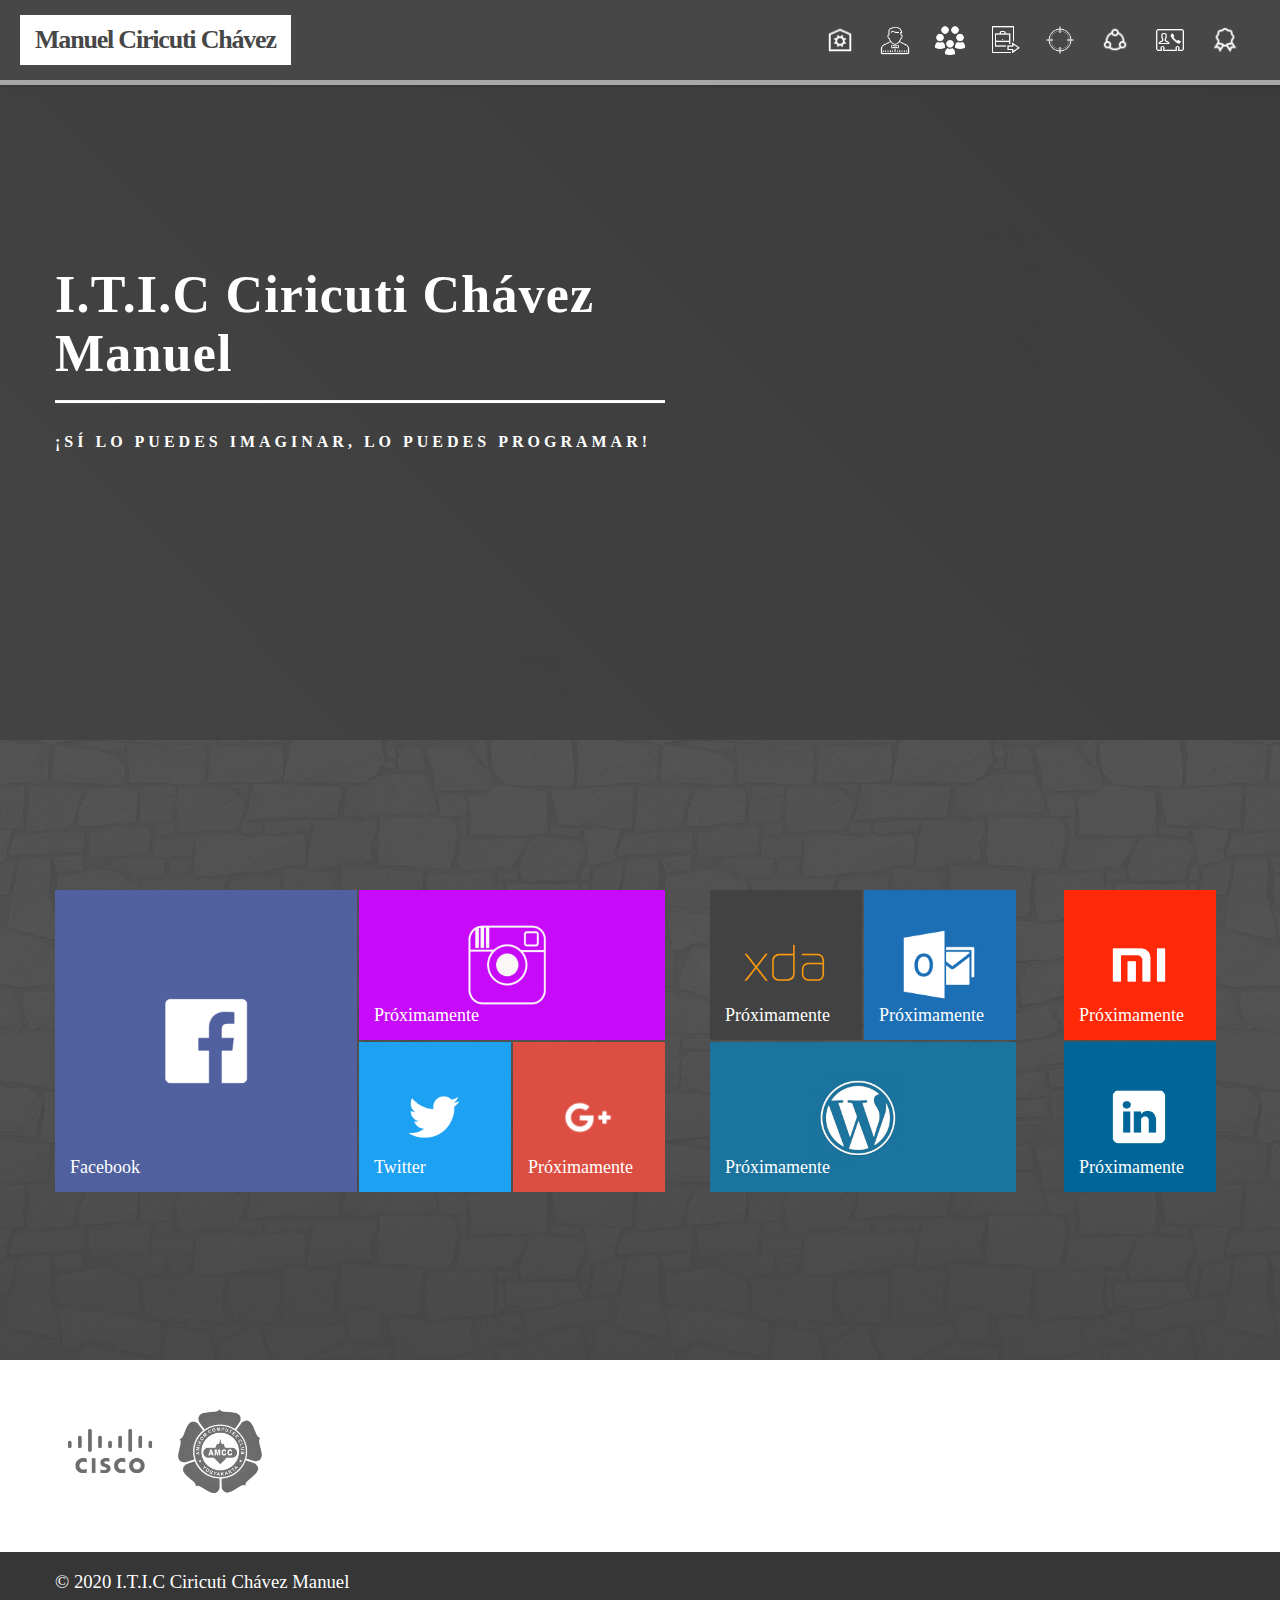
<file: index.html>
<!DOCTYPE html PUBLIC "-//W3C//DTD XHTML 1.0 Transitional//EN" "http://www.w3.org/TR/xhtml1/DTD/xhtml1-transitional.dtd">
<html xmlns="http://www.w3.org/1999/xhtml">
<head>
<meta http-equiv="Content-Type" content="text/html; charset=utf-8" />
<link rel="stylesheet" type="text/css" href="style.css"/>
<title>Manuel Ciricuti Chávez</title>
</head>

<body>
<header>
	<div class="header">
		<div class="logo">
			<h1><a href="index.html">Manuel Ciricuti Chávez</a></h1>
		</div>
		<div class="menu">
			<ul>
				<li>
					<a href="index.html">
						<img src="ikon/home.png"/>
					</a>
					<label>INICIO</label>
				</li>
				<li>
					<a href="profil.html">
						<img src="ikon/profil.png"/>
					</a>
					<label>PERFIL</label>
				</li>
				<li>
					<a href="pendidikan.html">
						<img src="ikon/pend.png"/>
					</a>
					<label>EDUCACION</label>
				</li>
				<li>
					<a href="pengalaman.html">
						<img src="ikon/exp.png"/>
					</a>
					<label>CURSOS</label>
				</li>
				<li>
					<a href="skill.html">
						<img src="ikon/skill.png"/>
					</a>
					<label>HERRAMIENTAS</label>
				</li>
				<li>
					<a href="social.html">
						<img src="ikon/sc.png"/>
					</a>
					<label>SOCIAL</label>
				</li>
				<li>
					<a href="kontak.html">
						<img src="ikon/kontak.png"/>
					</a>
					<label>CONTACTO</label>
				</li>
				<li>
					<a href="sertifikat.html">
						<img src="ikon/cert.png"/>
					</a>
				</li>
			</ul>
		</div>
	</div>
</header>
<section id="home">
            <img src="panorama.jpg" class="imgdepan" alt="Gambar halaman utama">
            <div class="intro">
            	<div class="badan">
            		<div class="caption">
            			<h2 class="intro-nama">I.T.I.C Ciricuti Chávez Manuel</h2>
            			<p class="intro-tentang">¡Sí lo puedes imaginar, lo puedes programar!</p>
                    </div>
                </div>
            </div>
</section>
<section id="social">
	<div class="bg">
		<div class="badan">
			<ul>
				<li>
					<a href="https://www.facebook.com/manuel.cch.39"><img src="sc/fb.png"></a>
					<span>Facebook</span>
				</li>
				<li>
					<a href="##"><img src="sc/ig.png"></a>
					<span>Próximamente</span>
				</li>
				<li>
					<a href="https://twitter.com/Manu1131507194?s=09"><img src="sc/tw.png"></a>
					<span>Twitter</span>
				</li>
				<li>
					<a href="##"><img src="sc/gg.png"></a>
					<span>Próximamente</span>
				</li>
				<li>
					<a href="##"><img src="sc/xda.png"></a>
					<span>Próximamente</span>
				</li>
				<li>
					<a href="##"><img src="sc/ot.png"></a>
					<span>Próximamente</span>
				</li>
				<li>
					<a href="##"><img src="sc/wp.jpg"></a>
					<span>Próximamente</span>
				</li>
				<li>
					<a href="##"><img src="sc/mi.png"></a>
					<span>Próximamente</span>
				</li>
				<li>
					<a href="##"><img src="sc/linked.png"></a>
					<span>Próximamente</span>
				</li>
			</ul>
		</div>
	</div>
</section>
<section id="sertifikat">
		<div class="badan">
			<ul>
				<li>
					<img src="cert/cc.png">
					<ul>
						<li>ITIC</li>
						<li>Cisco Ceritified Networking Academy 1</li>
					</ul>
				</li>
				<li>
					<img src="cert/amcc.png">
					<ul>
						<li>Introduction To Computer</li>
					</ul>
				</li>
			
			</ul>
		</div>
</section>
<footer>
	<div class="badan">
		<h3>&copy; 2020 I.T.I.C Ciricuti Chávez Manuel</h3>
	</div>
</footer>
</body>
</html>
</file>
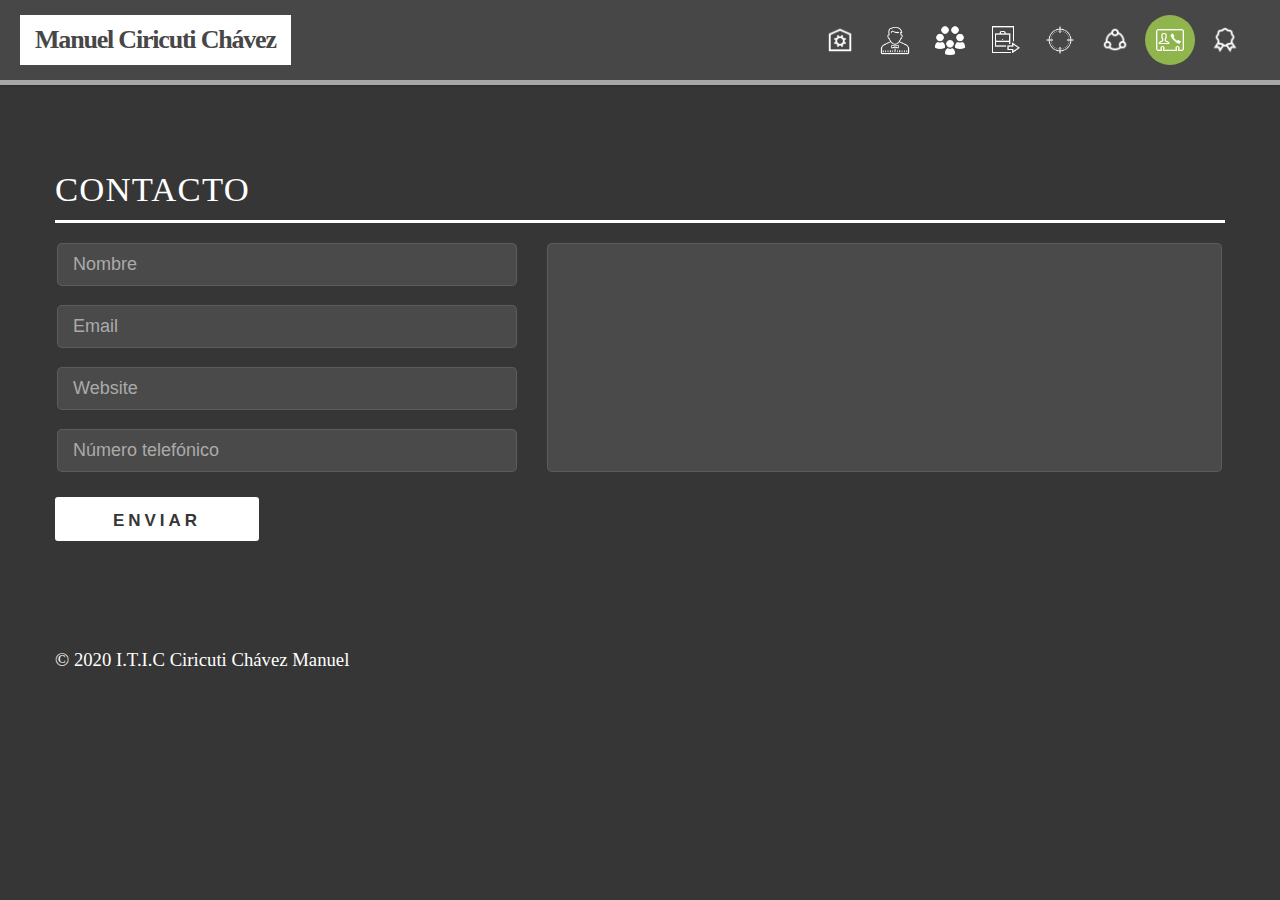
<file: kontak.html>
<!DOCTYPE html PUBLIC "-//W3C//DTD XHTML 1.0 Transitional//EN" "http://www.w3.org/TR/xhtml1/DTD/xhtml1-transitional.dtd">
<html xmlns="http://www.w3.org/1999/xhtml">
<head>
<meta http-equiv="Content-Type" content="text/html; charset=utf-8" />
<link rel="stylesheet" type="text/css" href="style.css"/>
<title>Manuel Ciricuti Chávez</title>
</head>

<body>
<header>
	<div class="header">
		<div class="logo">
			<h1><a href="index.html">Manuel Ciricuti Chávez</a></h1>
		</div>
		<div class="menu">
			<ul>
				<li>
					<a href="index.html">
						<img src="ikon/home.png"/>
					</a>
					<label>INICIO</label>
				</li>
				<li>
					<a href="profil.html">
						<img src="ikon/profil.png"/>
					</a>
					<label>PERFIL</label>
				</li>
				<li>
					<a href="pendidikan.html">
						<img src="ikon/pend.png"/>
					</a>
					<label>EDUCACION</label>
				</li>
				<li>
					<a href="pengalaman.html">
						<img src="ikon/exp.png"/>
					</a>
					<label>CURSOS</label>
				</li>
				<li>
					<a href="skill.html">
						<img src="ikon/skill.png"/>
					</a>
					<label>HERRAMIENTAS</label>
				</li>
				<li>
					<a href="social.html">
						<img src="ikon/sc.png"/>
					</a>
					<label>SOCIAL</label>
				</li>
				<li>
					<a href="kontak.html" class="act">
						<img src="ikon/kontak.png"/>
					</a>
				</li>
				<li>
					<a href="sertifikat.html">
						<img src="ikon/cert.png"/>
					</a>
				</li>
			</ul>
		</div>
	</div>
</header>
<section id="kontak">
		<div class="badan">
			<div class="judul">
				<h2><span>CONTACTO</span></h2>
			</div>
			<form action="" method="post" class="zom">
				<div class="zom">
					<div class="kiri">
						<input type="text" class="text" name="author" placeholder="Nombre">
						<input type="email" class="text" name="email" placeholder="Email" value="">
						<input type="url" class="text" name="url" placeholder="Website" value="">
						<input type="text" class="text" name="phone" placeholder="Número telefónico" value="">
					</div>
					<div class="kanan">
						<textarea rows="9" cols="" class="text" name="comment" placeholder=""></textarea>
					</div>
				</div>
				<p class="kirim">
            		<div class="tombol">
            			<div class="bar"></div>
           				<a href="profil.html">ENVIAR</a>
      				</div>
				</p>
			</form>
		</div>
</section>
<footer>
	<div class="badan">
		<h3>&copy; 2020 I.T.I.C Ciricuti Chávez Manuel</h3>
	</div>
</footer>
</body>
</html>
</file>
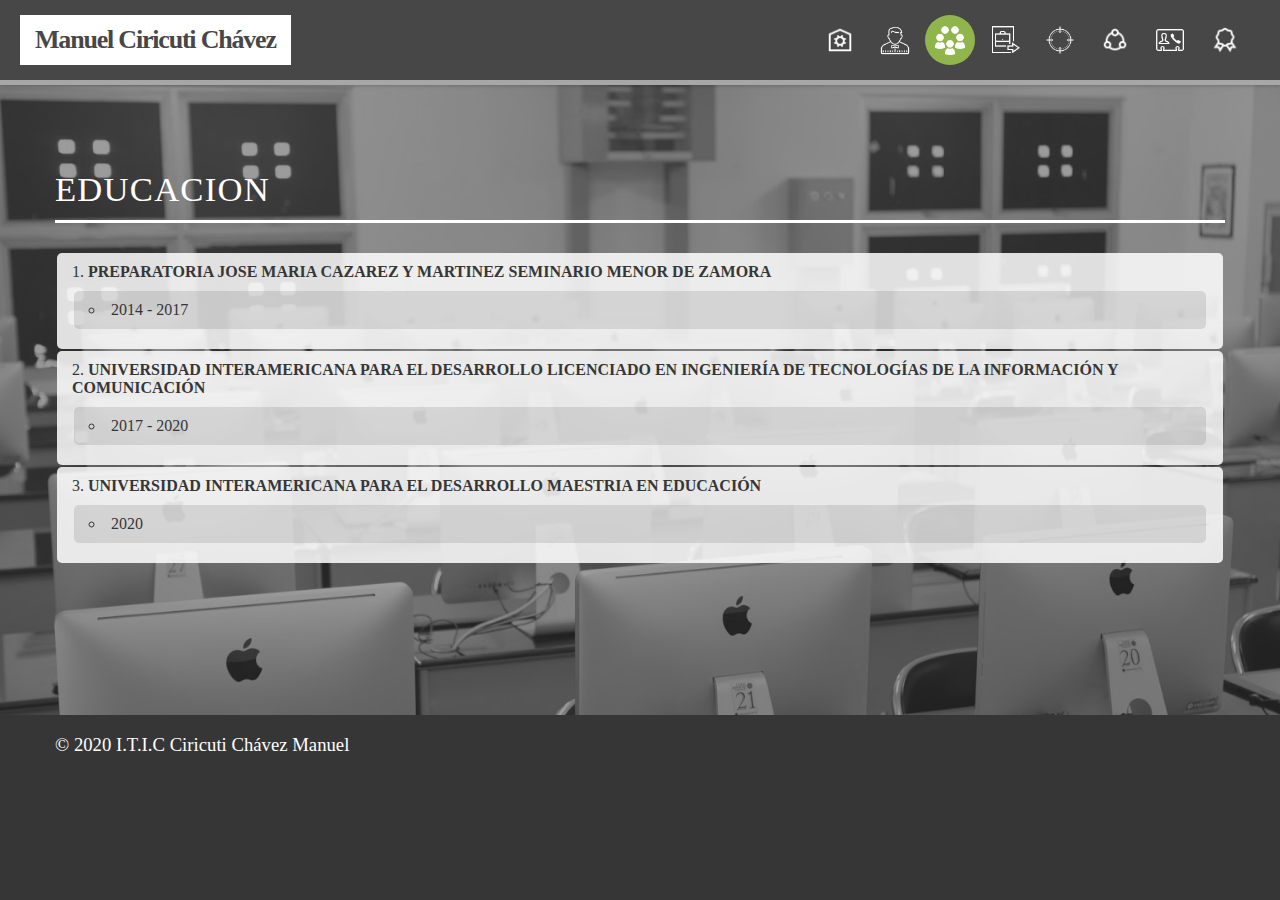
<file: pendidikan.html>
<!DOCTYPE html PUBLIC "-//W3C//DTD XHTML 1.0 Transitional//EN" "http://www.w3.org/TR/xhtml1/DTD/xhtml1-transitional.dtd">
<html xmlns="http://www.w3.org/1999/xhtml">
<head>
<meta http-equiv="Content-Type" content="text/html; charset=utf-8" />
<link rel="stylesheet" type="text/css" href="style.css"/>
<title>Manuel Ciricuti Chávez</title>
</head>

<body>
<header>
	<div class="header">
		<div class="logo">
			<h1><a href="index.html">Manuel Ciricuti Chávez</a></h1>
		</div>
		<div class="menu">
			<ul>
				<li>
					<a href="index.html">
						<img src="ikon/home.png"/>
					</a>
					<label>INICIO</label>
				</li>
				<li>
					<a href="profil.html">
						<img src="ikon/profil.png"/>
					</a>
					<label>PERFIL</label>
				</li>
				<li>
					<a href="pendidikan.html" class="act">
						<img src="ikon/pend.png"/>
					</a>
				</li>
				<li>
					<a href="pengalaman.html">
						<img src="ikon/exp.png"/>
					</a>
					<label>CURSOS</label>
				</li>
				<li>
					<a href="skill.html">
						<img src="ikon/skill.png"/>
					</a>
					<label>HERRAMIENTAS</label>
				</li>
				<li>
					<a href="social.html">
						<img src="ikon/sc.png"/>
					</a>
					<label>SOCIAL</label>
				</li>
				<li>
					<a href="kontak.html">
						<img src="ikon/kontak.png"/>
					</a>
					<label>CONTACTO</label>
				</li>
				<li>
					<a href="sertifikat.html">
						<img src="ikon/cert.png"/>
					</a>
				</li>
			</ul>
		</div>
	</div>
</header>
<section id="pendidikan" bgcolor="#fff">
	<div class="putih">
		<div class="badan">
			<div class="judul">
				<h2><span>EDUCACION</span></h2>
			</div>
			<div class="isi">
				<ol>
					<li>
						<label>PREPARATORIA JOSE MARIA CAZAREZ Y MARTINEZ SEMINARIO MENOR DE ZAMORA</label>
						<ul>
							<li>2014 - 2017</li>
						</ul>
					</li>
					<li>
						<label>UNIVERSIDAD INTERAMERICANA PARA EL DESARROLLO LICENCIADO EN INGENIERÍA DE TECNOLOGÍAS DE LA INFORMACIÓN Y COMUNICACIÓN</label>
						<ul>
							<li>2017 - 2020</li>
						</ul>
					</li>
					
					<li>
						<label>UNIVERSIDAD INTERAMERICANA PARA EL DESARROLLO MAESTRIA EN EDUCACIÓN</label>
						<ul>
							<li>2020</li>
						</ul>
					</li>
					<!-- Esto es un comentario 
					<li>
						<label>SMK Komputer Karanganyar</label>
						<ul>
							<li>Teknik Komputer & Jaringan</li>
							<li>2013-2016</li>
						</ul>
					</li>
					<li>
						<label>Universitas Amikom Yogyakarta</label>
						<ul>
							<li>S1 Informatika</li>
							<li>2016-Sekarang</li>
						</ul>
					</li> -->
				</ol>
			</div>
		</div>
	</div>
</section>
<footer>
	<div class="badan">
		<h3>&copy; 2020 I.T.I.C Ciricuti Chávez Manuel</h3>
	</div>
</footer>
</body>
</html>
</file>
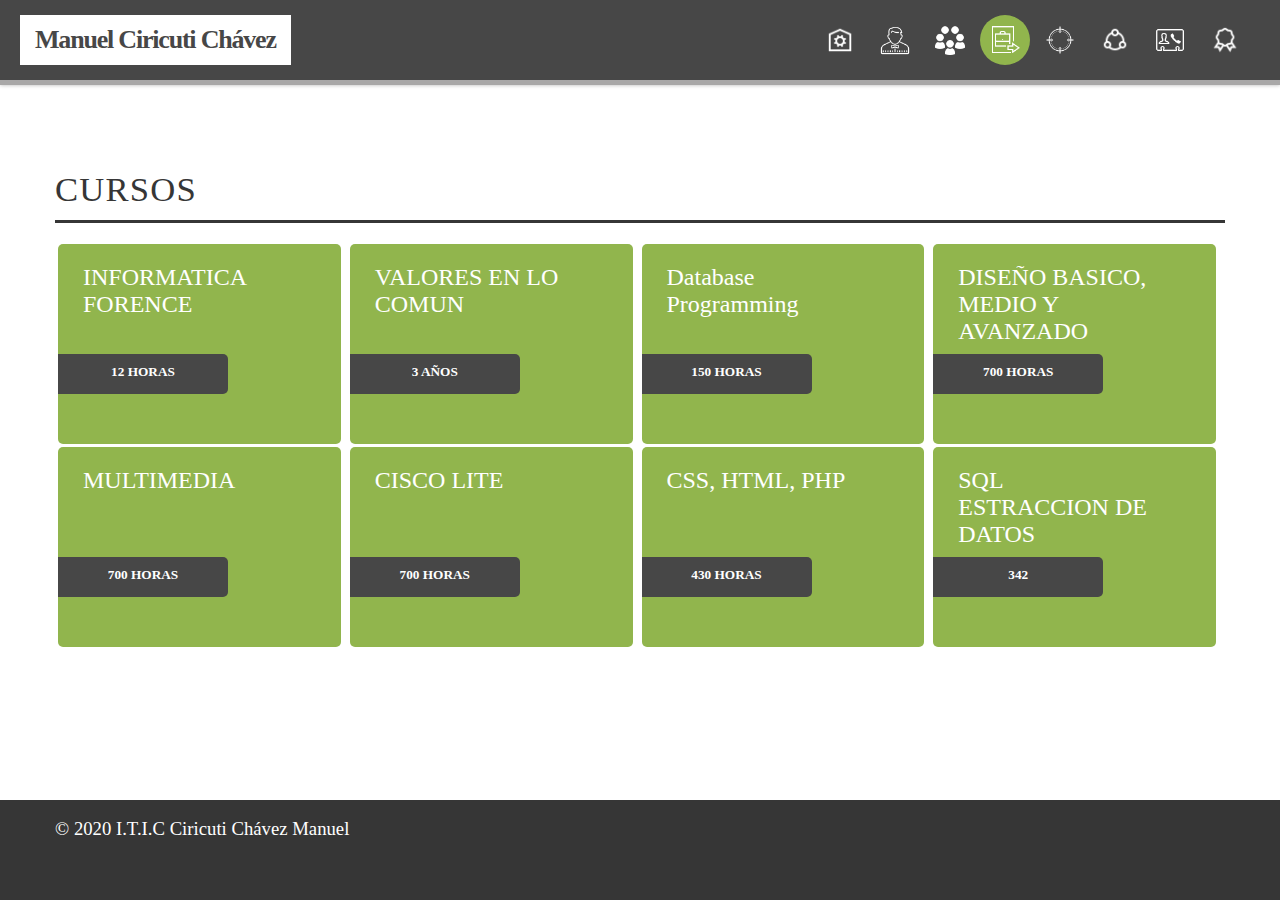
<file: pengalaman.html>
<!DOCTYPE html PUBLIC "-//W3C//DTD XHTML 1.0 Transitional//EN" "http://www.w3.org/TR/xhtml1/DTD/xhtml1-transitional.dtd">
<html xmlns="http://www.w3.org/1999/xhtml">
<head>
<meta http-equiv="Content-Type" content="text/html; charset=utf-8" />
<link rel="stylesheet" type="text/css" href="style.css"/>
<title>Manuel Ciricuti Chávez</title>
</head>

<body>
<header>
	<div class="header">
		<div class="logo">
			<h1><a href="index.html">Manuel Ciricuti Chávez</a></h1>
		</div>
		<div class="menu">
			<ul>
				<li>
					<a href="index.html">
						<img src="ikon/home.png"/>
					</a>
					<label>INICIO</label>
				</li>
				<li>
					<a href="profil.html">
						<img src="ikon/profil.png"/>
					</a>
					<label>PERFIL</label>
				</li>
				<li>
					<a href="pendidikan.html">
						<img src="ikon/pend.png"/>
					</a>
					<label>EDUCACION</label>
				</li>
				<li>
					<a href="pengalaman.html" class="act">
						<img src="ikon/exp.png"/>
					</a>
				</li>
				<li>
					<a href="skill.html">
						<img src="ikon/skill.png"/>
					</a>
					<label>HERRAMIENTAS</label>
				</li>
				<li>
					<a href="social.html">
						<img src="ikon/sc.png"/>
					</a>
					<label>SOCIAL</label>
				</li>
				<li>
					<a href="kontak.html">
						<img src="ikon/kontak.png"/>
					</a>
					<label>CONTACTO</label>
				</li>
				<li>
					<a href="sertifikat.html">
						<img src="ikon/cert.png"/>
					</a>
				</li>
			</ul>
		</div>
	</div>
</header>
<section id="pengalaman">
	<div class="badan">
		<div class="judul">
			<h2><span>CURSOS</span></h2>
		</div>
			<table width="100%" cellpadding="0" cellspacing="3" class="data">
				<tr>
					<td>
						<div class="first">
							<h4><span class="a">INFORMATICA FORENCE</span><span class="b">REALIZADO</span></h4>
							<h5><span class="a">12 HORAS</span><span class="b">SEPTIEMBRE 2017</span></h5>
						</div>
					</td>
					<td>
						<div class="first">
							<h4><span class="a">VALORES EN LO COMUN</span><span class="b">REALIZADO</span></h4>
							<h5><span class="a">3 AÑOS</span><span class="b">2014 - 2017</span></h5>
						</div>
					</td>
					<td>
						<div class="first">
							<h4><span class="a">Database Programming</span><span class="b">REALIZADO</span></h4>
							<h5><span class="a">150 HORAS</span><span class="b">2019</span></h5>
						</div>
					</td>
					<td>
						<div class="first">
							<h4><span class="a">DISEÑO BASICO, MEDIO Y AVANZADO</span><span class="b">REALIZADO</span></h4>
							<h5><span class="a">700 HORAS</span><span class="b">2019</span></h5>
						</div>
					</td>
				</tr>
				<tr>
					<td>
						<div class="first">
							<h4><span class="a">MULTIMEDIA</span><span class="b">REALIZADO</span></h4>
							<h5><span class="a">700 HORAS</span><span class="b">2019</span></h5>
						</div>
					</td>
					<td>
						<div class="first">
							<h4><span class="a">CISCO LITE</span><span class="b">REALIZADO</span></h4>
							<h5><span class="a">700 HORAS</span><span class="b">2019</span></h5>
						</div>
					</td>
					<td>
						<div class="first">
							<h4><span class="a">CSS, HTML, PHP</span><span class="b">REALIZADO</span></h4>
							<h5><span class="a">430 HORAS</span><span class="b">2019</span></h5>
						</div>
					</td>
					<td>
						<div class="first">
							<h4><span class="a">SQL ESTRACCION DE DATOS</span><span class="b">REALIZADO</span></h4>
							<h5><span class="a">342</span><span class="b">2019</span></h5>
						</div>
					</td>
				</tr>
			</table>
	</div>
</section>
<footer>
	<div class="badan">
		<h3>&copy; 2020 I.T.I.C Ciricuti Chávez Manuel</h3>
	</div>
</footer>
</body>
</html>
</file>
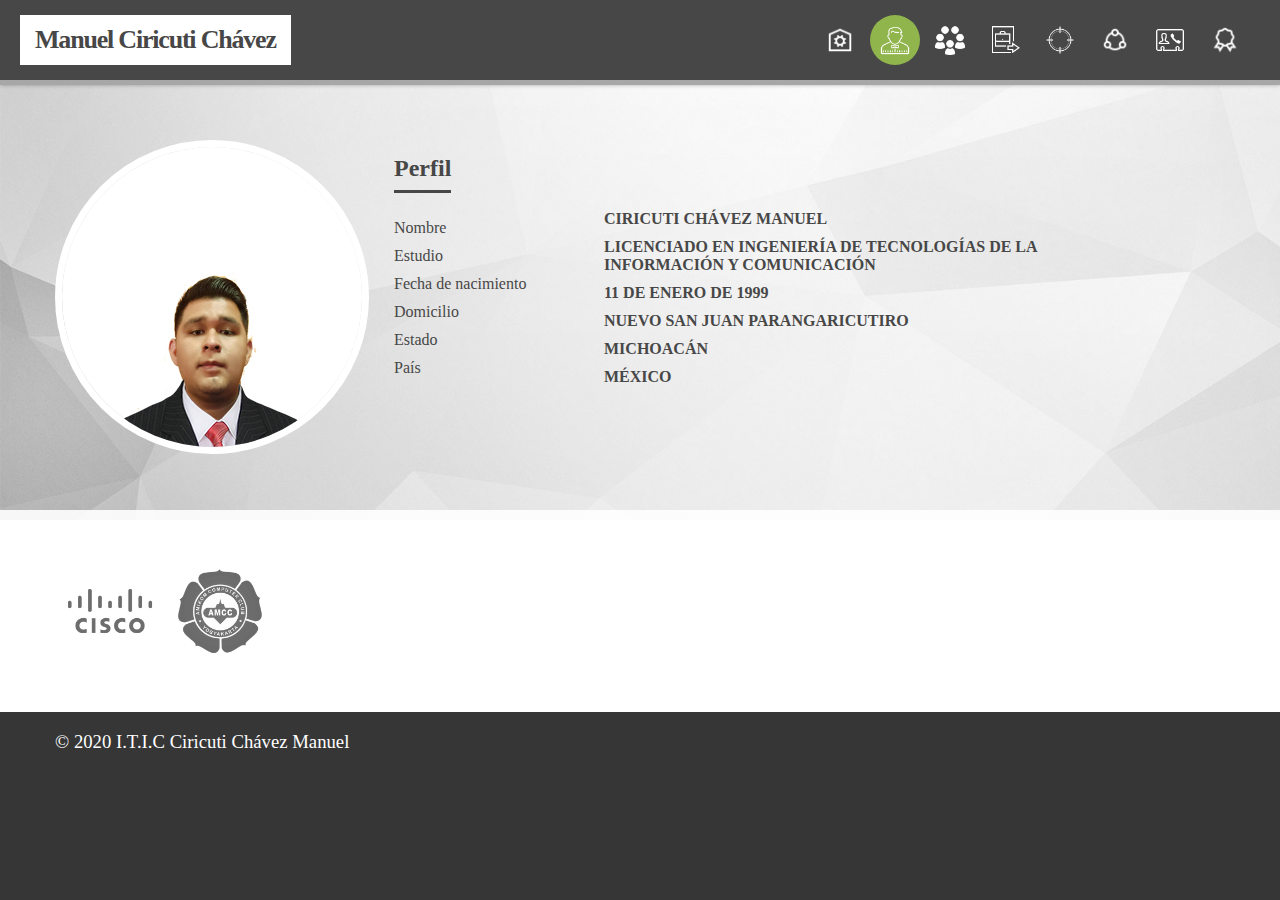
<file: profil.html>
<!DOCTYPE html PUBLIC "-//W3C//DTD XHTML 1.0 Transitional//EN" "http://www.w3.org/TR/xhtml1/DTD/xhtml1-transitional.dtd">
<html xmlns="http://www.w3.org/1999/xhtml">
<head>
<meta http-equiv="Content-Type" content="text/html; charset=utf-8" />
<link rel="stylesheet" type="text/css" href="style.css"/>
<title>Manuel Ciricuti Chávez</title>
</head>

<body class="sp">
<header>
	<div class="header">
		<div class="logo">
			<h1><a href="index.html">Manuel Ciricuti Chávez</a></h1>
		</div>
		<div class="menu">
			<ul>
				<li>
					<a href="index.html">
						<img src="ikon/home.png"/>
					</a>
					<label>INICIO</label>
				</li>
				<li>
					<a href="profil.html" class="act">
						<img src="ikon/profil.png"/>
					</a>
				</li>
				<li>
					<a href="pendidikan.html">
						<img src="ikon/pend.png"/>
					</a>
					<label>EDUCACION</label>
				</li>
				<li>
					<a href="pengalaman.html">
						<img src="ikon/exp.png"/>
					</a>
					<label>CURSOS</label>
				</li>
				<li>
					<a href="skill.html">
						<img src="ikon/skill.png"/>
					</a>
					<label>HERRAMIENTAS</label>
				</li>
				<li>
					<a href="social.html">
						<img src="ikon/sc.png"/>
					</a>
					<label>SOCIAL</label>
				</li>
				<li>
					<a href="kontak.html">
						<img src="ikon/kontak.png"/>
					</a>
					<label>CONTACTO</label>
				</li>
				<li>
					<a href="sertifikat.html">
						<img src="ikon/cert.png"/>
					</a>
				</li>
			</ul>
		</div>
	</div>
</header>
<section id="profil">
	<div class="badan">
		<div class="foto">
			<img src="profil.jpg" class="fprofil" alt="Foto profil" width="300" height="300">
		</div>
		<div class="info">
			<h3><span>Perfil</span></h3>
			<table cellspacing="0" cellpadding="0" border="0" width="700">
				<tr>
					<td width="30%" class="prt">
						<ul>
							<li>Nombre</li>
							<li>Estudio</li>
							<li>Fecha de nacimiento</li>
							<li>Domicilio</li>
							<li>Estado</li>
							<li>País</li>
						</ul>
					</td>
					<td width="70%" class="kdw">
						<ul>
							<li>Ciricuti Chávez Manuel</li>
							<li>Licenciado En Ingeniería De Tecnologías De La Información Y Comunicación</li>
							<li>11 de enero de 1999</li>
							<li>Nuevo San Juan Parangaricutiro</li>
							<li>Michoacán</li>
							<li>México</li>
						</ul>
					</td>
				</tr>
			</table>
		</div>
	</div>
</section>
<section id="sertifikat">
		<div class="badan">
			<ul>
				<li>
					<img src="cert/cc.png">
					<ul>
						<li>ITIC</li>
						<li>Cisco Ceritified Networking Academy 1</li>
					</ul>
				</li>
				<li>
					<img src="cert/amcc.png">
					<ul>
						<li>Introduction To Computer</li>
					</ul>
				</li>
			</ul>
		</div>
</section>
<footer>
	<div class="badan">
		<h3>&copy; 2020 I.T.I.C Ciricuti Chávez Manuel</h3>
	</div>
</footer>
</body>
</html>
</file>
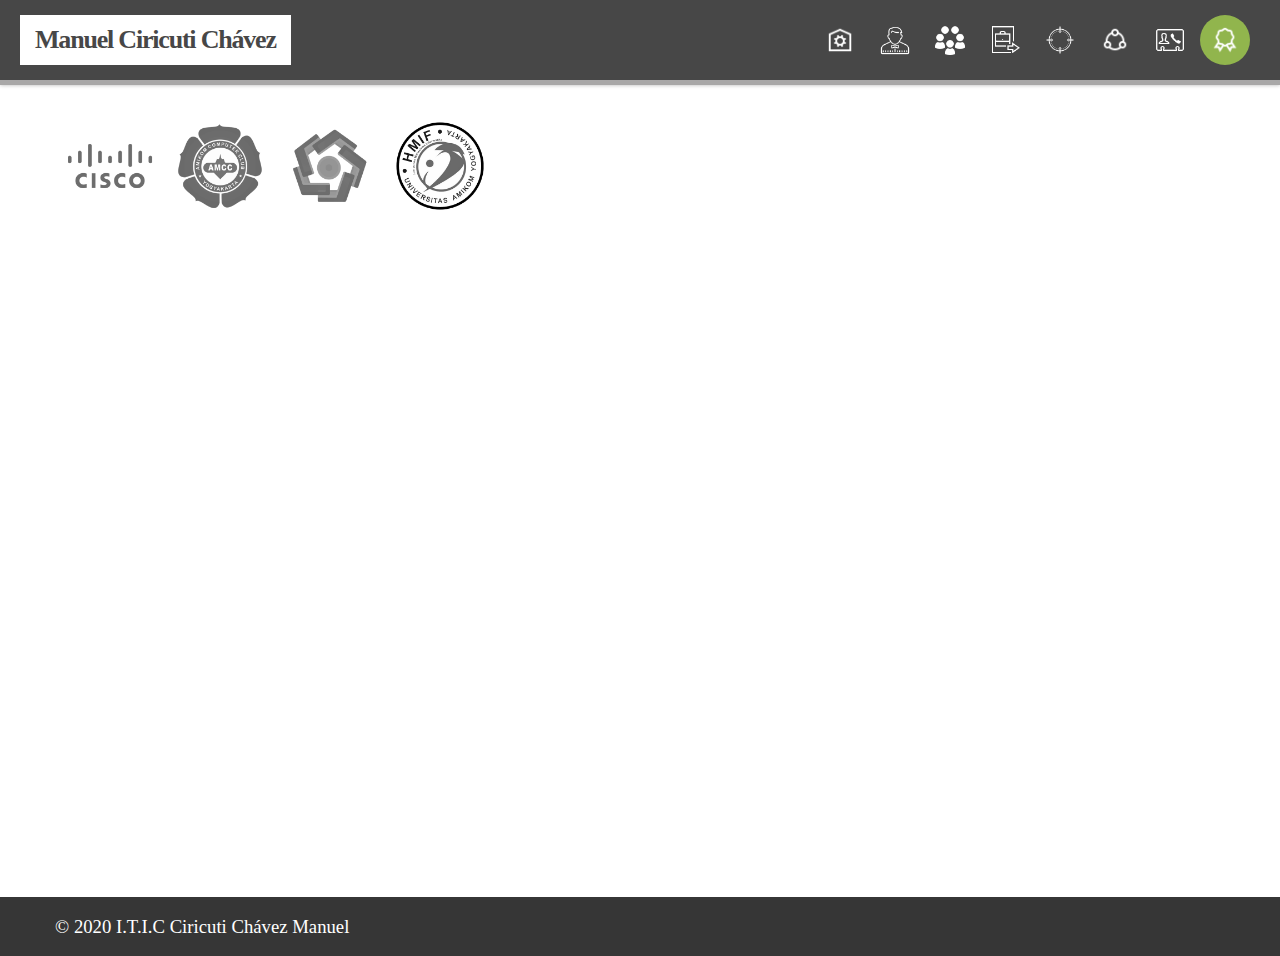
<file: sertifikat.html>
<!DOCTYPE html PUBLIC "-//W3C//DTD XHTML 1.0 Transitional//EN" "http://www.w3.org/TR/xhtml1/DTD/xhtml1-transitional.dtd">
<html xmlns="http://www.w3.org/1999/xhtml">
<head>
<meta http-equiv="Content-Type" content="text/html; charset=utf-8" />
<link rel="stylesheet" type="text/css" href="style.css"/>
<title>Manuel Ciricuti Chávez</title>
</head>

<body>
<header>
	<div class="header">
		<div class="logo">
			<h1><a href="index.html">Manuel Ciricuti Chávez</a></h1>
		</div>
		<div class="menu">
			<ul>
				<li>
					<a href="index.html">
						<img src="ikon/home.png"/>
					</a>
					<label>INICIO</label>
				</li>
				<li>
					<a href="profil.html">
						<img src="ikon/profil.png"/>
					</a>
					<label>PERFIL</label>
				</li>
				<li>
					<a href="pendidikan.html">
						<img src="ikon/pend.png"/>
					</a>
					<label>EDUCACION</label>
				</li>
				<li>
					<a href="pengalaman.html">
						<img src="ikon/exp.png"/>
					</a>
					<label>CURSOS</label>
				</li>
				<li>
					<a href="skill.html">
						<img src="ikon/skill.png"/>
					</a>
					<label>HERRAMIENTAS</label>
				</li>
				<li>
					<a href="social.html">
						<img src="ikon/sc.png"/>
					</a>
					<label>SOCIAL</label>
				</li>
				<li>
					<a href="kontak.html">
						<img src="ikon/kontak.png"/>
					</a>
					<label>CONTACTO</label>
				</li>
				<li>
					<a href="sertifikat.html" class="act">
						<img src="ikon/cert.png"/>
					</a>
				</li>
			</ul>
		</div>
	</div>
</header>
<section id="sert">
		<div class="badan">
			<ul>
				<li>
					<img src="cert/cc.png">
					</li>
				<li>
					<img src="cert/amcc.png">
					
				</li>
				<li>
					<img src="cert/logo.png">
					<ul>
					</ul>
				</li>
				<li>
					<img src="cert/hmif.png">
					<ul>
					</ul>
				</li>
			</ul>
		</div>
</section>
<footer>
	<div class="badan">
		<h3>&copy; 2020 I.T.I.C Ciricuti Chávez Manuel</h3>
	</div>
</footer>
</body>
</html>
</file>
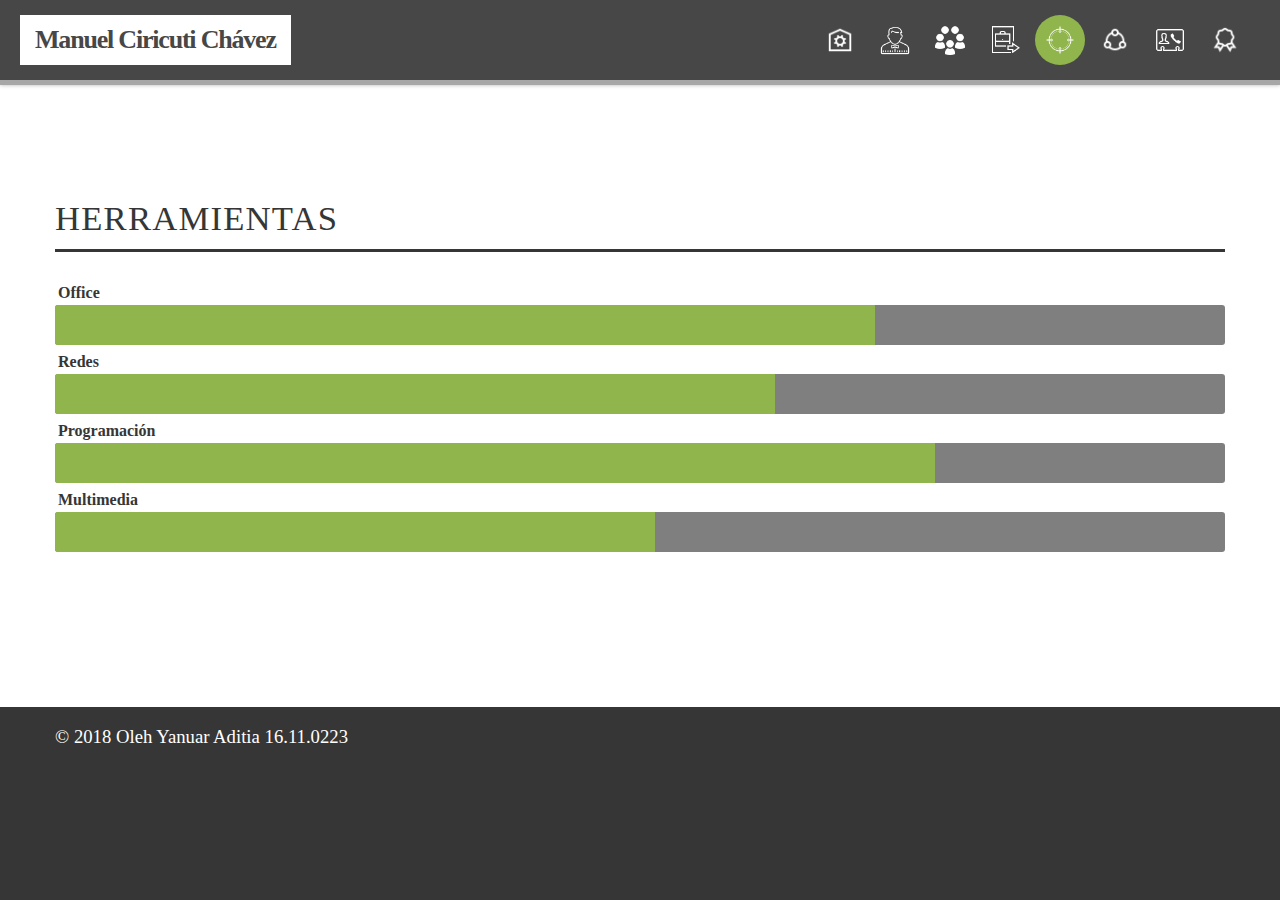
<file: skill.html>
<!DOCTYPE html PUBLIC "-//W3C//DTD XHTML 1.0 Transitional//EN" "http://www.w3.org/TR/xhtml1/DTD/xhtml1-transitional.dtd">
<html xmlns="http://www.w3.org/1999/xhtml">
<head>
<meta http-equiv="Content-Type" content="text/html; charset=utf-8" />
<link rel="stylesheet" type="text/css" href="style.css"/>
<title>Manuel Ciricuti Chávez</title>
</head>

<body>
<header>
	<div class="header">
		<div class="logo">
			<h1><a href="index.html">Manuel Ciricuti Chávez</a></h1>
		</div>
		<div class="menu">
			<ul>
				<li>
					<a href="index.html">
						<img src="ikon/home.png"/>
					</a>
					<label>INICIO</label>
				</li>
				<li>
					<a href="profil.html">
						<img src="ikon/profil.png"/>
					</a>
					<label>PERFIL</label>
				</li>
				<li>
					<a href="pendidikan.html">
						<img src="ikon/pend.png"/>
					</a>
					<label>EDUCACION</label>
				</li>
				<li>
					<a href="pengalaman.html">
						<img src="ikon/exp.png"/>
					</a>
					<label>CURSOS</label>
				</li>
				<li>
					<a href="skill.html" class="act">
						<img src="ikon/skill.png"/>
					</a>
				</li>
				<li>
					<a href="social.html">
						<img src="ikon/sc.png"/>
					</a>
					<label>SOCIAL</label>
				</li>
				<li>
					<a href="kontak.html">
						<img src="ikon/kontak.png"/>
					</a>
					<label>CONTACTO</label>
				</li>
				<li>
					<a href="sertifikat.html">
						<img src="ikon/cert.png"/>
					</a>
				</li>
			</ul>
		</div>
	</div>
</header>
<section id="skill">
	<div class="putih">
		<div class="badan">
			<div class="judul">
				<h2><span>HERRAMIENTAS</span></h2>
			</div>
			<ul>
				<li>
					<h4>Office</h4>
					<div class="fill"></div>
					<div class="data" style="width: 820px"></div>
					<label>Microsoft Office, LibreOffice, WPS Office</label>
				</li>
				<li>
					<h4>Redes</h4>
					<div class="fill"></div>
					<div class="data" style="width: 720px"></div>
					<label>Cisco, TP-LINK</label>
				</li>
				<li>
					<h4>Programación</h4>
					<div class="fill"></div>
					<div class="data" style="width: 880px"></div>
					<label>CSS, PHP, JS, Aspx, C#, C++, C, HTML</label>
				</li>
				<li>
					<h4>Multimedia</h4>
					<div class="fill"></div>
					<div class="data" style="width: 600px"></div>
					<label>Photoshop, CorelDraw, Illustrator, Fireworks, Camtasia, After Effects</label>
				</li>
			</ul>
		</div>
	</div>
</section>
<footer>
	<div class="badan">
		<h3>&copy; 2018 Oleh Yanuar Aditia 16.11.0223</h3>
	</div>
</footer>
</body>
</html>
</file>
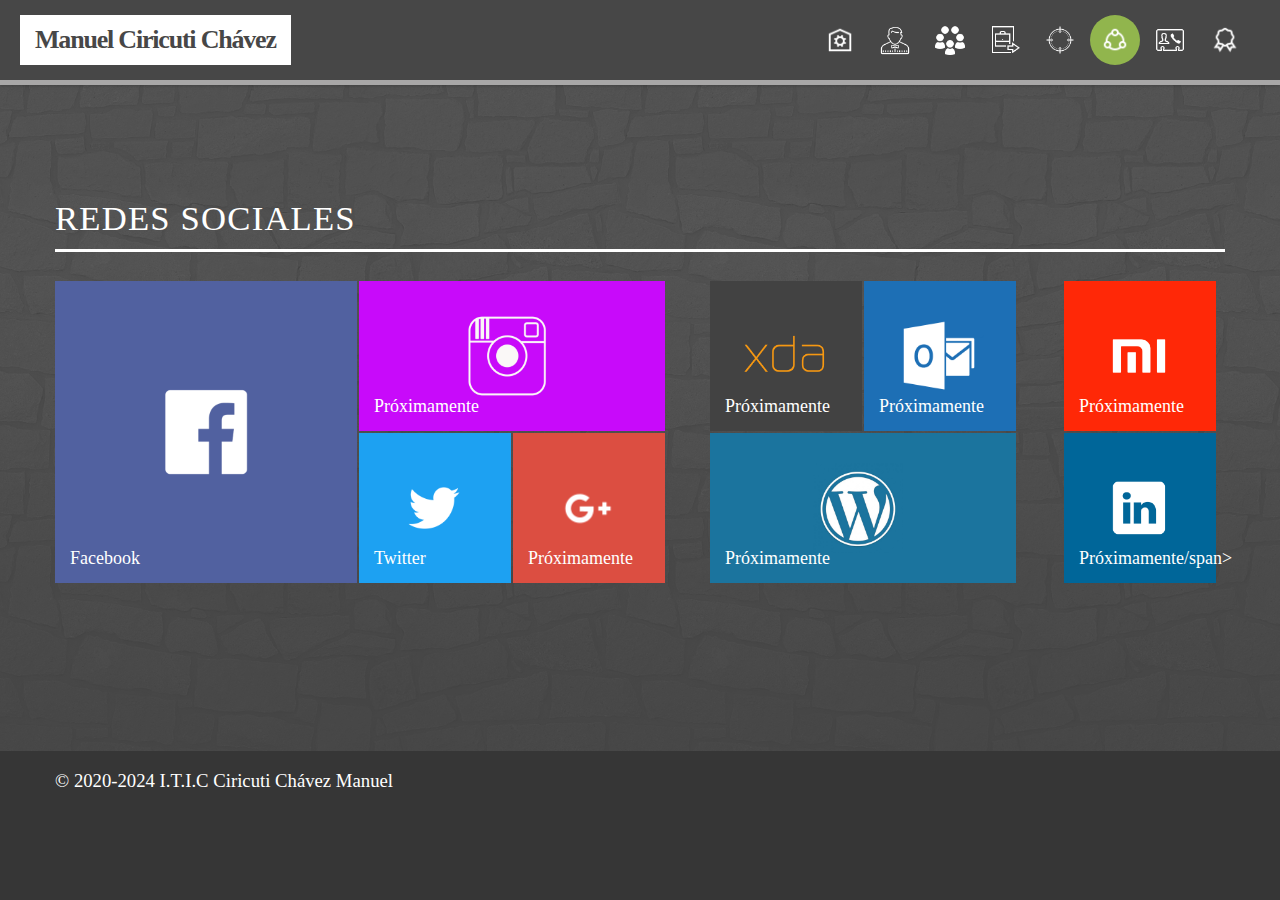
<file: social.html>
<!DOCTYPE html PUBLIC "-//W3C//DTD XHTML 1.0 Transitional//EN" "http://www.w3.org/TR/xhtml1/DTD/xhtml1-transitional.dtd">
<html xmlns="http://www.w3.org/1999/xhtml">
<head>
<meta http-equiv="Content-Type" content="text/html; charset=utf-8" />
<link rel="stylesheet" type="text/css" href="style.css"/>
<title>Manuel Ciricuti Chávez</title>
</head>

<body>
<header>
	<div class="header">
		<div class="logo">
			<h1><a href="index.html">Manuel Ciricuti Chávez</a></h1>
		</div>
		<div class="menu">
			<ul>
				<li>
					<a href="index.html">
						<img src="ikon/home.png"/>
					</a>
					<label>INICIO</label>
				</li>
				<li>
					<a href="profil.html">
						<img src="ikon/profil.png"/>
					</a>
					<label>PERFIL</label>
				</li>
				<li>
					<a href="pendidikan.html">
						<img src="ikon/pend.png"/>
					</a>
					<label>EDUCACION</label>
				</li>
				<li>
					<a href="pengalaman.html">
						<img src="ikon/exp.png"/>
					</a>
					<label>CURSOS</label>
				</li>
				<li>
					<a href="skill.html">
						<img src="ikon/skill.png"/>
					</a>
					<label>HERRAMIENTAS</label>
				</li>
				<li>
					<a href="social.html" class="act">
						<img src="ikon/sc.png"/>
					</a>
				</li>
				<li>
					<a href="kontak.html">
						<img src="ikon/kontak.png"/>
					</a>
					<label>CONTACTO</label>
				</li>
				<li>
					<a href="sertifikat.html">
						<img src="ikon/cert.png"/>
					</a>
				</li>
			</ul>
		</div>
	</div>
</header>
<section id="social">
	<div class="bg">
		<div class="badan">
			<div class="judul">
				<h2><span>REDES SOCIALES</span></h2>
			</div>
			<ul>
				<li>
					<a href="http://facebook.com/manuel.cch.39"><img src="sc/fb.png"></a>
					<span>Facebook</span>
				</li>
				<li>
					<a href="##"><img src="sc/ig.png"></a>
					<span>Próximamente</span>
				</li>
				<li>
					<a href="http://twitter.com/Manu1131507194?s=09"><img src="sc/tw.png"></a>
					<span>Twitter</span>
				</li>
				<li>
					<a href="##"><img src="sc/gg.png"></a>
					<span>Próximamente</span>
				</li>
				<li>
					<a href="##"><img src="sc/xda.png"></a>
					<span>Próximamente</span>
				</li>
				<li>
					<a href="##"><img src="sc/ot.png"></a>
					<span>Próximamente</span>
				</li>
				<li>
					<a href="##"><img src="sc/wp.jpg"></a>
					<span>Próximamente</span>
				</li>
				<li>
					<a href="##"><img src="sc/mi.png"></a>
					<span>Próximamente</span>
				</li>
				<li>
					<a href="##"><img src="sc/linked.png"></a>
					<span>Próximamente/span>
				</li>
			</ul>
		</div>
	</div>
</section>
<footer>
	<div class="badan">
		<h3>&copy; 2020-2024 I.T.I.C Ciricuti Chávez Manuel</h3>
	</div>
</footer>
</body>
</html>
</file>
<file: style.css>
body {
	background:#363636;
	color:#fff;
	margin:0;
	font-family:"Segoe UI";
	overflow:auto;
	min-width: 1280px;
}

header {
	padding-bottom: 20px;
}
textarea {
	font-family:"Segoe UI";
	height: 207px;
	resize: none;
	text-align: justify;
}
h2 {
	letter-spacing: 1.2px;
	font-weight: 400;
	font-size: 26pt;
}
body::-webkit-scrollbar {
	width: 0.5em;
}
body::-webkit-scrollbar-track {
	-webkit-box-shadow: inset 0 0 6px rgba(0,0,0,0.1);
}
body::-webkit-scrollbar-thumb {
	background-color: #91B54D;
	border-radius: 50px;
}
.header {
	position: fixed;
	z-index: 999;
	color: #474747;
	background: #474747;
	border-bottom: 5px solid #a8a7a7;
	right:0;
	left: 0;
	padding: 15px 20px;
	box-shadow: 0 0 4px rgba(0,0,0,0.3);	
}
@keyframes logo {
	0% {
		transform: translateX(-400px);
		opacity: 0;
	}
	100% {
		opacity: 1;
	}
}
.header .logo {
	float: left;
	animation: logo 0.2s ease;
}

.header .logo h1 {
	margin: 0;
	font-weight: 600;
	padding: 0;
	font-size: 26px;
	line-height: 1;
	letter-spacing: -1.2px;
}
.header .logo h1 a {
	color: inherit;
	background: #fff;
	padding: 12px 15px;
	display: block;
	text-decoration: none;
	transition: color 0.2s ease-in-out, background 0.4s ease-in-out;
}
.header .logo h1 a:hover {
	background: #91B54D;
	color: #fff
}
.header .menu {
	float: right;
}

.header .menu  ul {
	margin: 0;
	padding: 0;
	margin-right: 10px;
}
@keyframes menu {
	0%{
		transform: scale(0);
	}
	100%{
		transform: scale(1);
	}
}
.header .menu ul li {
	list-style:none;
	transition: all 0.3s ease-in-out;
	float: left;
	margin-left: 5px;
	animation: menu 0.5s ease
}
.header .menu ul li a img {
	width: 30px;
	transition: all 0.2s ease;
}
.header .menu ul li a {
	padding: 10px;
	display: block;
	text-decoration: none;
	color: #fff;
	line-height: 1;
	border-radius: 100px;
	transition: background 0.3s ease-in-out;
}
.header .menu ul li:hover a,.header .menu ul li .act {
	color: #000;
	background: #91B54D;
}
.header .menu ul li label {
	padding: 5px 10px;
	position: absolute;
	background:transparent;
	margin-top: -40px;
	border-radius: 3px;
	font-size: 0;
	transition: all 0.1s ease-in-out;
	margin-left: 55px;
	color: #fff;
}
.header .menu ul li:hover label {
	background:#91B54D;
	font-size: inherit;
}
.header .menu ul li:hover label:hover {
	display: none;
}
section {
    padding: 150px 0;
    position: relative;
}
.imgdepan {
	width: 100%;
    height: auto;
    vertical-align: middle;
}
@keyframes joo {
	0%{
		transform: translateY(-140%);
		opacity: 0;
	}
	100% {
		transform: translateY(-50%);
		opacity: 1;
	}
}
.intro {
    width: 100%;
    margin: 0;
    padding: 0;
    left: 0;
    bottom: auto;
    right: auto;
    top: 50%;
    text-align: left;
    transform: translateY(-50%);
    position: absolute;
    z-index: 10;
    line-height: 1;
    animation: joo 0.5s ease;
}
.badan {
	width: 1170px;
	margin-right: auto;
    margin-left: auto;
}
.caption {
	max-width: 610px;
}


.intro-nama {
	color: #fff;
    margin: 0 0 10px;
    font-size: 3.25em;
    font-weight: 600;
    line-height: normal;
}
@keyframes barr {
	0%
	{
		width: 0;
	}
	100% {
		width: 100%;
	}
}
.intro-nama::after {
    content: '';
    background-color: #ffffff;
    display: block;
    height: 3px;
    margin: 0.325em 0 0.5em 0;
    width: 100%;
    animation: barr 1s ease;
    transition: all 0.2s ease-in-out;
}
.intro-nama:hover::after {
    width: 40%;
}
.intro-tentang {
    font-size: 1em;
    margin-bottom: 40px;
    line-height: 26px;
    text-transform: uppercase;
    font-weight: 600;
    letter-spacing: 0.25em;
}

.tombol {
	border:2px solid #fff;
	text-transform: uppercase;
	letter-spacing: 4px;
	font: 600 17px Arial;;
	transition: all 0.2s ease-in-out;
	border-radius: 3px;
	cursor: pointer;
	float: left;
	width: 200px;
	height: 40px;
	background: white
}
.tombol:hover {
	border-color: #91B54D
}
.tombol .bar {
	width: 0px;
	height: 40px;
	background: #91B54D;
	transition: width 0.2s ease-in-out
}
.tombol:hover .bar {
	width: 200px;
}
.tombol a {
	display: block;
	position: absolute;
	text-align: center;
	margin-top: -40px;
	width: 200px;
	height: 28px;
	padding-top: 12px;
	text-decoration: none;
	color: #363636;
	transition: color 0.1s ease-in-out
}
.tombol:hover a {
	color: #fff;
}
.tombol.mati {
	background: transparent;
	margin-left: 10px;
}
.tombol.mati a{
	color: #fff
}
.tombol.mati:hover a {
	color: #91B54D
}
.tombol.mati .bar {
	background: transparent;
}
#home {
	padding-bottom: 0;
	padding-top: 0;
	background: linear-gradient(45deg, #474747, #363636 100%);
	animation: putih 1s ease
}
#home img {
	opacity: 0.5;
}
#profil {
	padding: 55px 0 70px;
	border-bottom: 10px solid rgba(255,255,255,0.9);
	border-top: 10px solid rgba(0,0,0,0.2);
	background: url(prfbg.jpg) fixed;
	background-size: cover;	
	color: #474747;
}
@keyframes scf {
	0% {
		transform: rotate(-80deg);
		opacity: 0;
		border-radius: 100%;
	}
	100% {
		transform: rotate(0deg);
		opacity: 1
	}
}
#profil .badan img {
	border-radius: 100%;
	border:7px solid #fff;
	transition: all 0.3s ease-in-out;
	animation: scf 0.5s ease
}
#profil .badan img:hover {
	border-color:#676767;
}
#profil .badan {
	height: 300px;
	margin-right: auto;
	margin-left: auto;
}
#profil .badan .foto {
	float: left;
}
#profil .badan .info {
	float: left;
}
#profil .badan .info h3 {
	margin: 0;
	font-weight: 600;
	font-size: 24px;
	padding: 15px 25px;
}
#profil .badan .info h3 span {
	float: left;
}
#profil .badan .info h3 span::after {
    content: '';
    background-color: #474747;
    display: block;
    height: 3px;
    margin: 0.325em 0 0.5em 0;
    width: 100%;
    transition: all 0.2s ease-in-out;
}
#profil .badan .info h3 span:hover::after {
    width: 40%;
}

#profil td {
	margin:0;
}
#profil ul {
	margin:0 25px;
	padding:0;
	list-style: none;
}
#profil ul li {
	padding: 5px 0
}
#profil .kdw {
	text-transform: uppercase;
	font-weight: 600;
}

#pendidikan {
	background: url(exper.jpg) fixed;
	background-size: cover;	
	color:#363636;
	padding: 0;
}
@keyframes putih {
	0%{
		background: #474747;
	}
}
#pendidikan .putih {
	padding: 150px 0;
	background: rgba(57,57,57,0.5);
	animation: putih 1s ease
}
#pengalaman {
	background-color: #fff;
	color:#363636;
}
#pendidikan .judul h2,#pengalaman .judul h2,#kontak .judul h2 {
	margin: 0;
}
#pendidikan .judul h2 {
	color: #fff;
}
#pendidikan .judul h2 span::after {
	background: #fff;
}
.judul h2 span::after {
    content: '';
    background-color: #363636;
    display: block;
    height: 3px;
    margin: 0.325em 0 0.5em 0;
    animation: barr 1s ease;
    width: 100%;
    transition: all 0.2s ease-in-out;
}
.judul h2 span:hover::after {
    width: 40%;
}
#kontak .judul h2 span::after,#social .judul h2 span::after {
    content: '';
    background-color: #fff;
    display: block;
    height: 3px;
    margin: 0.325em 0 0.5em 0;
    animation: barr 1s ease;
}

#pendidikan .isi ol {
	margin:30px 0 0;
	padding: 0;
	list-style-position: inside;
}
@keyframes ullo {
	0% {
		transform: translateY(-40px);
	}
	100% {
		transform: translateY(0);
	}
}
#pendidikan .isi ol li {
	background: rgba(255,255,255,0.85);
	padding: 10px 15px;
	margin:2px;
	transition: all 0.2s ease-in-out;
	animation: ullo 1.2s ease;
	border-left: 0px solid #91B54D;
	border-radius: 5px;
}
#pendidikan .isi ol li:hover {
	background: #363636;
	color: #fff;
	border-left-width: 10px;
}
#pendidikan .isi ol label {
	font-size: 1em;
	text-transform: uppercase;
	font-weight: bold;
}
#pendidikan .isi ol li ul {
	margin: 10px 0;
	padding: 0;
}
#pendidikan .isi ol li ul li {
	background: rgba(0,0,0,0.1);
}
#pendidikan .isi ol li:hover ul li {
	background: rgba(255,255,255,0.1);
}
@keyframes pengalaman {
	0% {
		transform: scale(0);
		color: #fff;
	}
	100%{
		transform: scale(1);
		color: #fff;
	}
}
#pengalaman .data .first {
	background: #91B54D;
	height: 200px;
	color: #fff;
	border-radius: 5px;
	width: 98%;
	transition: all 0.2s ease-in-out;
	animation: pengalaman 0.25s ease;
}
#pengalaman .data .first h4 {
	font-size: 24px;
	margin:0;
	font-weight: 300;
	padding: 20px 25px;
	width: 200px;
	transition: all 0.2s ease-in-out;
	position: absolute;
	cursor: default;
}
#pengalaman .data .first:hover {
	color: #91B54D;
	background: #474747;
	transform: scale(1.05);
}

#pengalaman .data .first h5 {
	position: absolute;
	background: #474747;
	padding: 10px;
	margin: 110px 0 0;
	width: 150px;
	text-align: center;
	height: 20px;
	cursor: default;
	border-top-right-radius: 5px;
	border-bottom-right-radius: 5px;
}
#pengalaman .data .first:hover h5 {
	background: rgba(255,255,255,0.3);
	color:#474747;
}
#pengalaman .data .first h5 .b, #pengalaman .data .first:hover h5 .a,#pengalaman .data .first h4 .b, #pengalaman .data .first:hover h4 .a {
	font-size: 0;
	transition: font 0.2s ease-in-out;
	opacity: 0;
}
#pengalaman .data .first:hover h5 .b,#pengalaman .data .first:hover h4 .b {
	font-size: inherit;
	opacity: 1;
}
#kontak .text {
	background: rgba(255,255,255,0.1);
	border:1px solid rgba(255,255,255,0.1);
	font-size: 18px;
	outline: none;
	padding: 10px 15px;
	margin:2px;
	color: #fff;
	font-weight: 300;
	width: 95%;
	border-radius: 5px;
	transition: all 0.2s ease-in-out;
}
#kontak .text:-webkit-autofill, #kontak .text:-webkit-autofill:focus {
	-webkit-text-fill-color:#fff;
	-webkit-box-shadow:0 0 0px 1000px #91B54D inset;
	border-color: #91B54D;
}
#kontak .text::placeholder {
	color: #aaa;
	opacity: 1;
}
#kontak .text:hover,#kontak .text:focus {
	background: #91B54D;
	border-color:#91B54D;
}
#kontak .text:focus::placeholder {
	color: #fff;
}
#kontak .text:focus {
	transform: scale(1.1);
	box-shadow: 0 0 4px rgba(0,0,0,0.3);	
}
#kontak .zom {
	width: 100%;
	height: 240px;
}
#kontak .kiri {
	width: 450px;
	height: 240px;
    min-height: 1px;
    float: left;
    margin-right: 30px;
}
#kontak .kiri .text {
	margin-bottom: 17px;
}
#kontak .kanan .text {
	width: 94.5%
}
#kontak .kanan {
	width: 680px;
	height: 240px;
	float: right;
}

#skill ul {
	padding: 0;
	margin: 0;
	list-style: none;
}
#skill ul li {
	margin:5px 0;
	transition: all 0.3s ease-in-out
}
#skill ul li h4 {
	margin:0;
	padding: 3px
}
#skill ul li .fill {
	width:100%;
	height:40px;
	background: rgba(0,0,0,0.5);
	border-radius: 3px;
}
@keyframes data {
	0%{
		opacity: 0;
	}
	100% {
		opacity: 1;
	}
}
#skill {
	background: #fff;
	color: #363636;
}
#skill ul li:hover {
	transform: scale(1.05);
}
#skill ul li .data {
	height:40px;
	background: #91B54D;
	border-radius: 3px;
	position: absolute;
	margin-top: -40px;
	border-bottom-right-radius: 0;
	border-top-right-radius: 0;
	animation: data 1s ease-in-out;
	transition: background 0.3s ease-in-out
}
#skill ul li label {
	position: absolute;
	margin-top: -35px;
	padding: 5px 10px;
	font-weight: 400;
	color: white;
	opacity: 0;
	font-size:0;
	transition: all 0.3s ease-in-out;
}
#skill ul li:hover label {
	opacity: 1;
	font-size: inherit;
}
#skill ul li:hover .data {
	background: #84bd00;
}

#social ul {
	list-style: none;
	padding: 0;
	margin: 0;
	height: 320px;
}
@keyframes sc {
	0% {
		transform: scale(0);
		opacity: 0;
	}
	100% {
		transform: scale(1);
		opacity: 1
	}
}
#social ul li {
	background: #5161A0;
	width: 302px;
	height: 302px;
	float: left;
	animation: sc 0.7s ease;
	transition: opacity 0.2s ease-in-out;
}
#social ul li a {
	display: block;
	border:4px solid transparent;
	transition: border 0.1s ease-in-out;
}
#social ul li:hover a {
	border:4px solid rgba(200,200,200,0.3);
}
#social ul li:hover {
	opacity: 0.8
}
#social ul li span {
	position: absolute;
	font-size: 18px;
	margin-top: -35px;
	margin-left: 15px;
	cursor: pointer;
}
#social ul li:hover img {
	transform: scale(1.2);
}
#social ul li img {
	width: 100px;
	height: 100px;
	margin: 97px;
	transition: all 0.1s ease-in-out;
}
#social ul li+li {
	background: rgb(200,10,250);
	width: 306px;
	height: 150px;
	float: left;
	position: absolute;
	margin-left: 304px;
}
#social ul li+li+li {
	background: #1DA1F2;
	margin-top: 152px;
	width: 152px;
}
#social ul li+li+li+li {
	background: #DC4E41;
	margin-left: 458px;
	width: 152px;
}
#social ul li+li+li+li+li {
	margin-top: 0;
	background: #424242;
	margin-left: 655px;
	width: 152px;
}
#social ul li+li+li+li+li+li {
	margin-top: 0;
	background: #1D6FB5;
	margin-left: 809px;
}
#social ul li+li+li+li+li+li+li {
	background: #1B749E;
	width: 306px;
	height: 150px;
	float: left;
	position: absolute;
	margin-left: 655px;
	margin-top: 152px;
}
#social ul li+li+li+li+li+li+li+li {
	margin-top: 0;
	background: #FF2807;
	margin-left: 1009px;
	width: 152px;
}
#social ul li+li+li+li+li+li+li+li+li {
	margin-top: 152px;
	background: #006699;
}
#social ul li+li img,#social ul li+li+li+li+li+li+li img {
	width: 90px;
	height: 90px;
	margin: 26px 99px
}
#social ul li+li+li img,#social ul li+li+li+li+li+li+li+li img {
	margin: 26px
}
#social {
	background: url(scmed.jpg);
	background-size: cover;	
	padding: 0;
}
#social .bg {
	padding: 150px 0;
	background: rgba(74,74,74,0.9);
	animation: putih 1s ease;
}
#sertifikat {
	background: #fff;
	color: #6E6E6E;
	padding: 20px 0
}
#sertifikat ul {
	list-style: none;
	padding: 0;
	height: 120px;
}
#sertifikat ul img {
	width: 100px;
}
#sertifikat ul li {
	float: left;
	padding: 5px;
}
#sertifikat ul li:hover {
	float: left;
}
@keyframes sert {
	0% {
		border:2px solid transparent;
		width: 0;
		color:rgba(0,0,0,0);
	}
	100% {
		width: 220px;
		border:2px solid #6E6E6E;
		color:#6E6E6E
	}
}
#sertifikat ul li ul {
	background: #fff;
	border:2px solid #6E6E6E;
	position: absolute;
	margin-top: -112px;
	margin-left: 104px;
	max-width: 250px;
	display: none;
	height: 115px;
}
#sertifikat ul li:hover ul  {
	display: inherit;
	animation: sert 0.3s ease;
}
#sertifikat ul li:hover ul:hover {
	display: none;
}
#sertifikat ul li ul li,#sertifikat ul li ul li:hover {
	float: none;
	padding: 10px 10px;
	width: 200px;
	border:none;
}
#sertifikat h3 {
	float: right;
}
footer h3 {
	font-weight: 300;
}
.sp #profil,#sert {
	margin-top: 55px
}
#sert {
	background: #fff;
	color: #6E6E6E;
	padding: 20px 0
}
#sert ul {
	list-style: none;
	padding: 0;
	height: 750px;
}
#sert ul img {
	width: 100px;
	transition: all 0.2s ease-in-out
}
#sert ul li {
	float: left;
	padding: 5px;
	text-align: center;
	animation: ullo 1.2s ease;
}
#sert ul li:hover img {
	transform: scale(0.6);
}
@keyframes sert {
	0% {
		border:2px solid transparent;
		width: 0;
		color:rgba(0,0,0,0);
	}
	100% {
		width: 220px;
		border:2px solid #6E6E6E;
		color:#6E6E6E
	}
}
#sert ul li ul {
	background: rgba(0,0,0,0.2);
	max-width: 250px;
	height: auto;
	border-radius: 5px;
	margin-top: 5px;
	transition: border 0.1s ease-in-out
}
#sert ul li ul:hover {
	background: #6E6E6E;
	color: #fff;
}
#sert ul li ul li {
	padding: 20px;
	float: none;
	transition: all 0.1s ease-in-out;
	cursor: default;
}
#sert ul li ul li:hover {
	background: #91B54D;
	float: none;
	color: #fff;
	transform: scale(1.3);
	box-shadow: 0 0 4px rgba(0,0,0,0.3);
	border-radius: 5px;
}
#sert ul li ul li ul {
	max-width: 250px;
	height: auto;
	border-radius: 5px;
	margin-top: 5px;
	background: #6E6E6E;
	color: #fff;
	border:none;
}
#sert ul li ul:hover li ul {
	background: #91B54D;
}
#sert ul li ul li:hover ul {
	background: rgba(0,0,0,0.1);
}
#sert ul li ul li ul li {
	padding: 10px 20px;
	float: none;
	text-align: left;
}
#sert ul li ul li ul li:hover {
	background: transparent;
	transform: none;
	box-shadow: none;
	border-radius: none;

}
#sert h3 {
	float: right;
}
</file>
